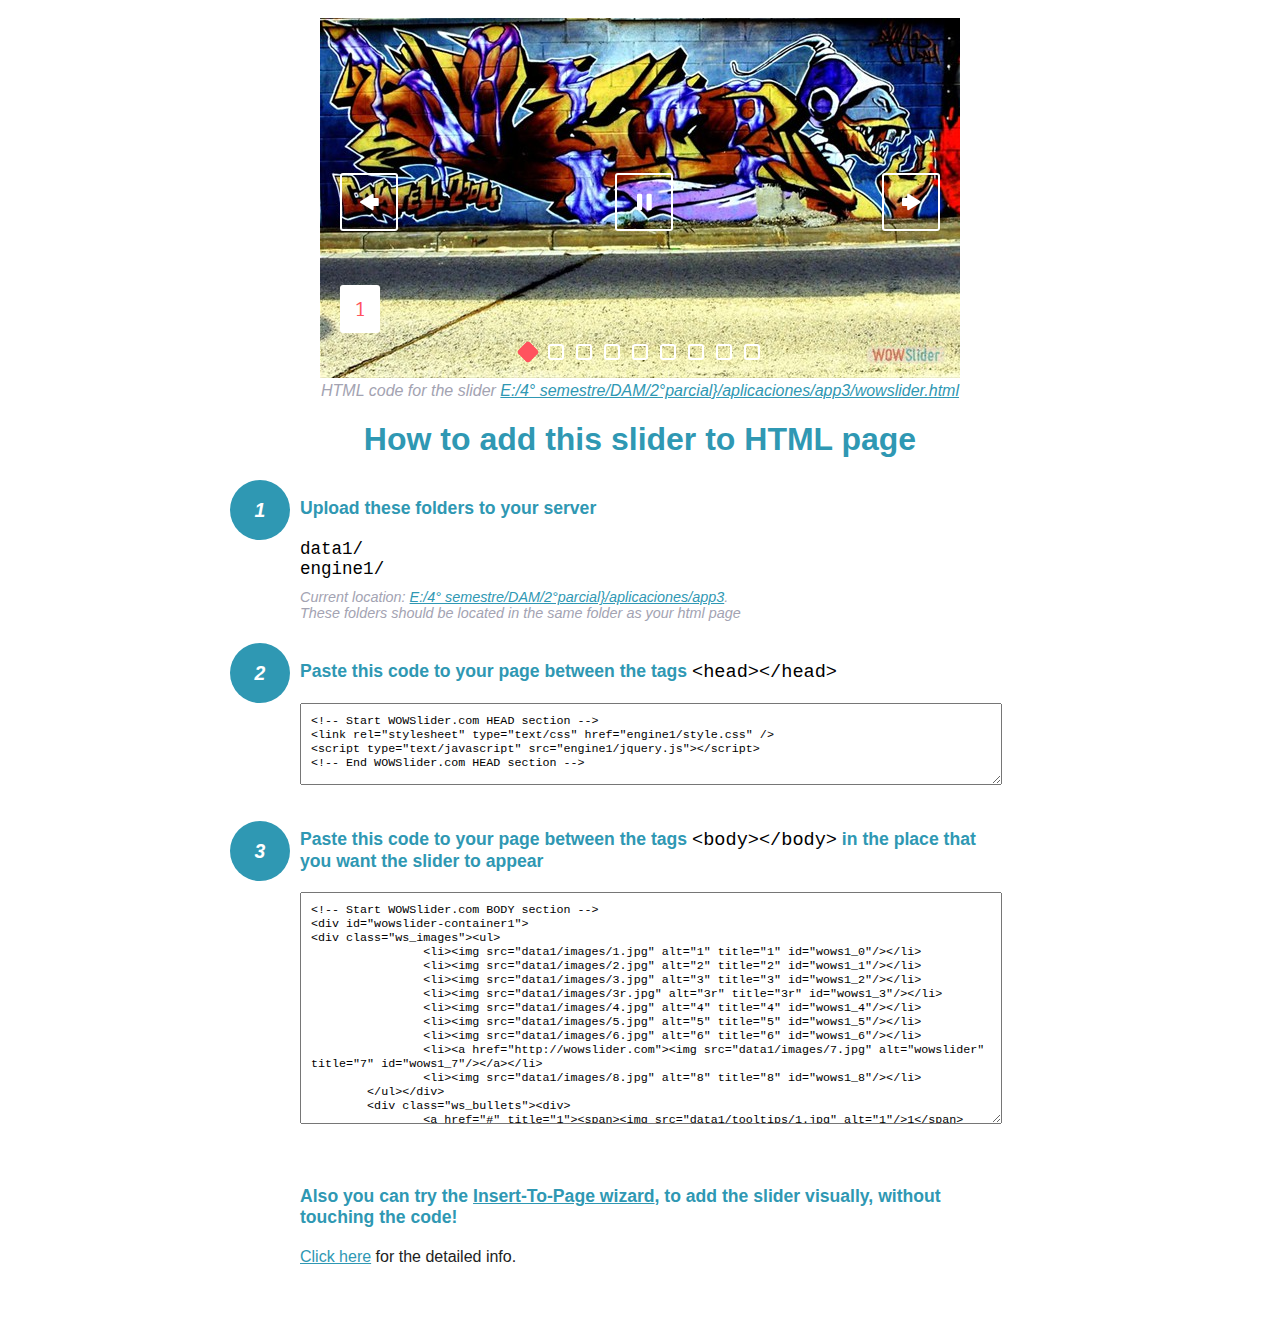
<file: wowslider-howto.html>
<!DOCTYPE html>
<html>
<head>
	<title>WOWSlider</title>
	<meta http-equiv="content-type" content="text/html; charset=utf-8" />
	<meta name="description" content="WOWSlider" />
	
	<!-- Start WOWSlider.com HEAD section --> <!-- add to the <head> of your page -->
	<link rel="stylesheet" type="text/css" href="engine1/style.css" />
	<script type="text/javascript" src="engine1/jquery.js"></script>
	<!-- End WOWSlider.com HEAD section -->


<style>
.instuction {
	font-family: sans-serif, Arial;
	display: block;
	margin: 0 auto;
	max-width: 820px;
	width: 100%;
	padding: 0 70px;
	color: #222;
	-webkit-box-sizing: border-box;
	-moz-box-sizing: border-box;
	box-sizing: border-box;
}
.instuction h1 img {
	max-width: 170px;
	vertical-align: middle;
	margin-bottom: 10px;
}
.instuction h1 {
	color: #2F98B3;
	text-align: center;
}
.instuction h2 {
	position: relative;
	font-size: 1.1em;
	color: #2F98B3;
	margin-bottom: 20px;
	margin-top: 40px;
}
.instuction h2 span.num {
	position: absolute;
	left: -70px;
	top: -18px;
	display: inline-block;
	vertical-align: middle;
	font-style: italic;
	font-size: 1.1em;
	width: 60px;
	height: 60px;
	line-height: 60px;
	text-align: center;
	background: #2F98B3;
	color: #fff;
	border-radius: 50%;
}
.instuction .mono {
	color: #000;
	font-family: monospace;
	font-size: 1.3em;
	font-weight: normal;
}
.instuction li.mono {
	font-size: 1.5em;
}

.instuction ul {
	font-size: 0.9em;
	margin-top: 0;
	padding-left: 0;
	list-style: none;
}
.instuction .note {
	color: #A3A3B2;
	font-style: italic;
	padding-top: 10px;
}
.instuction p.note {
	text-align: center;
	padding-top: 0;
	margin-top: 4px;
}
.instuction textarea {
	font-size: 0.9em;
	min-height: 60px;
	padding: 10px;
	margin: 0;
	overflow: auto;
	max-width: 100%;
	width: 100%;
}
.instuction a,
.instuction a:visited {
	color: #2F98B3;
}
</style>


</head>
<body style="margin:auto">

<br>

<!-- Start WOWSlider.com BODY section --> <!-- add to the <body> of your page -->
<div id="wowslider-container1">
<div class="ws_images"><ul>
		<li><img src="data1/images/1.jpg" alt="1" title="1" id="wows1_0"/></li>
		<li><img src="data1/images/2.jpg" alt="2" title="2" id="wows1_1"/></li>
		<li><img src="data1/images/3.jpg" alt="3" title="3" id="wows1_2"/></li>
		<li><img src="data1/images/3r.jpg" alt="3r" title="3r" id="wows1_3"/></li>
		<li><img src="data1/images/4.jpg" alt="4" title="4" id="wows1_4"/></li>
		<li><img src="data1/images/5.jpg" alt="5" title="5" id="wows1_5"/></li>
		<li><img src="data1/images/6.jpg" alt="6" title="6" id="wows1_6"/></li>
		<li><a href="http://wowslider.com"><img src="data1/images/7.jpg" alt="wowslider" title="7" id="wows1_7"/></a></li>
		<li><img src="data1/images/8.jpg" alt="8" title="8" id="wows1_8"/></li>
	</ul></div>
	<div class="ws_bullets"><div>
		<a href="#" title="1"><span><img src="data1/tooltips/1.jpg" alt="1"/>1</span></a>
		<a href="#" title="2"><span><img src="data1/tooltips/2.jpg" alt="2"/>2</span></a>
		<a href="#" title="3"><span><img src="data1/tooltips/3.jpg" alt="3"/>3</span></a>
		<a href="#" title="3r"><span><img src="data1/tooltips/3r.jpg" alt="3r"/>4</span></a>
		<a href="#" title="4"><span><img src="data1/tooltips/4.jpg" alt="4"/>5</span></a>
		<a href="#" title="5"><span><img src="data1/tooltips/5.jpg" alt="5"/>6</span></a>
		<a href="#" title="6"><span><img src="data1/tooltips/6.jpg" alt="6"/>7</span></a>
		<a href="#" title="7"><span><img src="data1/tooltips/7.jpg" alt="7"/>8</span></a>
		<a href="#" title="8"><span><img src="data1/tooltips/8.jpg" alt="8"/>9</span></a>
	</div></div><div class="ws_script" style="position:absolute;left:-99%"><a href="http://wowslider.com">wowslider.com</a> by WOWSlider.com v8.7</div>
<div class="ws_shadow"></div>
</div>	
<script type="text/javascript" src="engine1/wowslider.js"></script>
<script type="text/javascript" src="engine1/script.js"></script>
<!-- End WOWSlider.com BODY section -->


<div class="instuction">
	<p class="note">HTML code for the slider <a href="file:///E:/4° semestre/DAM/2°parcial}/aplicaciones/app3/wowslider.html">E:/4° semestre/DAM/2°parcial}/aplicaciones/app3/wowslider.html</a></p>

	<h1>
		How to add this slider to HTML page
	</h1>

	<h2><span class="num">1</span> Upload these folders to your server</h2>
	<ul>
		<li class="mono">data1/</li>
		<li class="mono">engine1/</li>
		<li class="note">Current location: <a href="file:///E:/4° semestre/DAM/2°parcial}/aplicaciones/app3">E:/4° semestre/DAM/2°parcial}/aplicaciones/app3</a>. <br>These folders should be located in the same folder as your html page</li>
	</ul>

	<h2><span class="num">2</span> Paste this code to your page between the tags <span class="mono">&lt;head&gt;&lt;/head&gt;</span></h2>
	<textarea onclick="this.select()">&lt;!-- Start WOWSlider.com HEAD section --&gt;
&lt;link rel=&quot;stylesheet&quot; type=&quot;text/css&quot; href=&quot;engine1/style.css&quot; /&gt;
&lt;script type=&quot;text/javascript&quot; src=&quot;engine1/jquery.js&quot;&gt;&lt;/script&gt;
&lt;!-- End WOWSlider.com HEAD section --&gt;</textarea>


	<h2><span class="num" style="top: -8px;">3</span> Paste this code to your page between the tags <span class="mono">&lt;body&gt;&lt;/body&gt;</span> in the place that you want the slider to appear</h2>
	<textarea onclick="this.select()" rows="15">&lt;!-- Start WOWSlider.com BODY section --&gt;
&lt;div id=&quot;wowslider-container1&quot;&gt;
&lt;div class=&quot;ws_images&quot;&gt;&lt;ul&gt;
		&lt;li&gt;&lt;img src=&quot;data1/images/1.jpg&quot; alt=&quot;1&quot; title=&quot;1&quot; id=&quot;wows1_0&quot;/&gt;&lt;/li&gt;
		&lt;li&gt;&lt;img src=&quot;data1/images/2.jpg&quot; alt=&quot;2&quot; title=&quot;2&quot; id=&quot;wows1_1&quot;/&gt;&lt;/li&gt;
		&lt;li&gt;&lt;img src=&quot;data1/images/3.jpg&quot; alt=&quot;3&quot; title=&quot;3&quot; id=&quot;wows1_2&quot;/&gt;&lt;/li&gt;
		&lt;li&gt;&lt;img src=&quot;data1/images/3r.jpg&quot; alt=&quot;3r&quot; title=&quot;3r&quot; id=&quot;wows1_3&quot;/&gt;&lt;/li&gt;
		&lt;li&gt;&lt;img src=&quot;data1/images/4.jpg&quot; alt=&quot;4&quot; title=&quot;4&quot; id=&quot;wows1_4&quot;/&gt;&lt;/li&gt;
		&lt;li&gt;&lt;img src=&quot;data1/images/5.jpg&quot; alt=&quot;5&quot; title=&quot;5&quot; id=&quot;wows1_5&quot;/&gt;&lt;/li&gt;
		&lt;li&gt;&lt;img src=&quot;data1/images/6.jpg&quot; alt=&quot;6&quot; title=&quot;6&quot; id=&quot;wows1_6&quot;/&gt;&lt;/li&gt;
		&lt;li&gt;&lt;a href=&quot;http://wowslider.com&quot;&gt;&lt;img src=&quot;data1/images/7.jpg&quot; alt=&quot;wowslider&quot; title=&quot;7&quot; id=&quot;wows1_7&quot;/&gt;&lt;/a&gt;&lt;/li&gt;
		&lt;li&gt;&lt;img src=&quot;data1/images/8.jpg&quot; alt=&quot;8&quot; title=&quot;8&quot; id=&quot;wows1_8&quot;/&gt;&lt;/li&gt;
	&lt;/ul&gt;&lt;/div&gt;
	&lt;div class=&quot;ws_bullets&quot;&gt;&lt;div&gt;
		&lt;a href=&quot;#&quot; title=&quot;1&quot;&gt;&lt;span&gt;&lt;img src=&quot;data1/tooltips/1.jpg&quot; alt=&quot;1&quot;/&gt;1&lt;/span&gt;&lt;/a&gt;
		&lt;a href=&quot;#&quot; title=&quot;2&quot;&gt;&lt;span&gt;&lt;img src=&quot;data1/tooltips/2.jpg&quot; alt=&quot;2&quot;/&gt;2&lt;/span&gt;&lt;/a&gt;
		&lt;a href=&quot;#&quot; title=&quot;3&quot;&gt;&lt;span&gt;&lt;img src=&quot;data1/tooltips/3.jpg&quot; alt=&quot;3&quot;/&gt;3&lt;/span&gt;&lt;/a&gt;
		&lt;a href=&quot;#&quot; title=&quot;3r&quot;&gt;&lt;span&gt;&lt;img src=&quot;data1/tooltips/3r.jpg&quot; alt=&quot;3r&quot;/&gt;4&lt;/span&gt;&lt;/a&gt;
		&lt;a href=&quot;#&quot; title=&quot;4&quot;&gt;&lt;span&gt;&lt;img src=&quot;data1/tooltips/4.jpg&quot; alt=&quot;4&quot;/&gt;5&lt;/span&gt;&lt;/a&gt;
		&lt;a href=&quot;#&quot; title=&quot;5&quot;&gt;&lt;span&gt;&lt;img src=&quot;data1/tooltips/5.jpg&quot; alt=&quot;5&quot;/&gt;6&lt;/span&gt;&lt;/a&gt;
		&lt;a href=&quot;#&quot; title=&quot;6&quot;&gt;&lt;span&gt;&lt;img src=&quot;data1/tooltips/6.jpg&quot; alt=&quot;6&quot;/&gt;7&lt;/span&gt;&lt;/a&gt;
		&lt;a href=&quot;#&quot; title=&quot;7&quot;&gt;&lt;span&gt;&lt;img src=&quot;data1/tooltips/7.jpg&quot; alt=&quot;7&quot;/&gt;8&lt;/span&gt;&lt;/a&gt;
		&lt;a href=&quot;#&quot; title=&quot;8&quot;&gt;&lt;span&gt;&lt;img src=&quot;data1/tooltips/8.jpg&quot; alt=&quot;8&quot;/&gt;9&lt;/span&gt;&lt;/a&gt;
	&lt;/div&gt;&lt;/div&gt;&lt;div class=&quot;ws_script&quot; style=&quot;position:absolute;left:-99%&quot;&gt;&lt;a href=&quot;http://wowslider.com&quot;&gt;wowslider.com&lt;/a&gt; by WOWSlider.com v8.7&lt;/div&gt;
&lt;div class=&quot;ws_shadow&quot;&gt;&lt;/div&gt;
&lt;/div&gt;	
&lt;script type=&quot;text/javascript&quot; src=&quot;engine1/wowslider.js&quot;&gt;&lt;/script&gt;
&lt;script type=&quot;text/javascript&quot; src=&quot;engine1/script.js&quot;&gt;&lt;/script&gt;
&lt;!-- End WOWSlider.com BODY section --&gt;</textarea>

<br><br>
<h2>Also you can try the <a href="http://wowslider.com/help/add-wowslider-to-page-2.html" target="_blank">Insert-To-Page wizard</a>, to add the slider visually, without touching the code!</h2>
<p>
	<a href="http://wowslider.com/help/add-wowslider-to-page-2.html" target="_blank">Click here</a> for the detailed info.
</p>
</div>

<br><br>
</body>
</html>
</file>
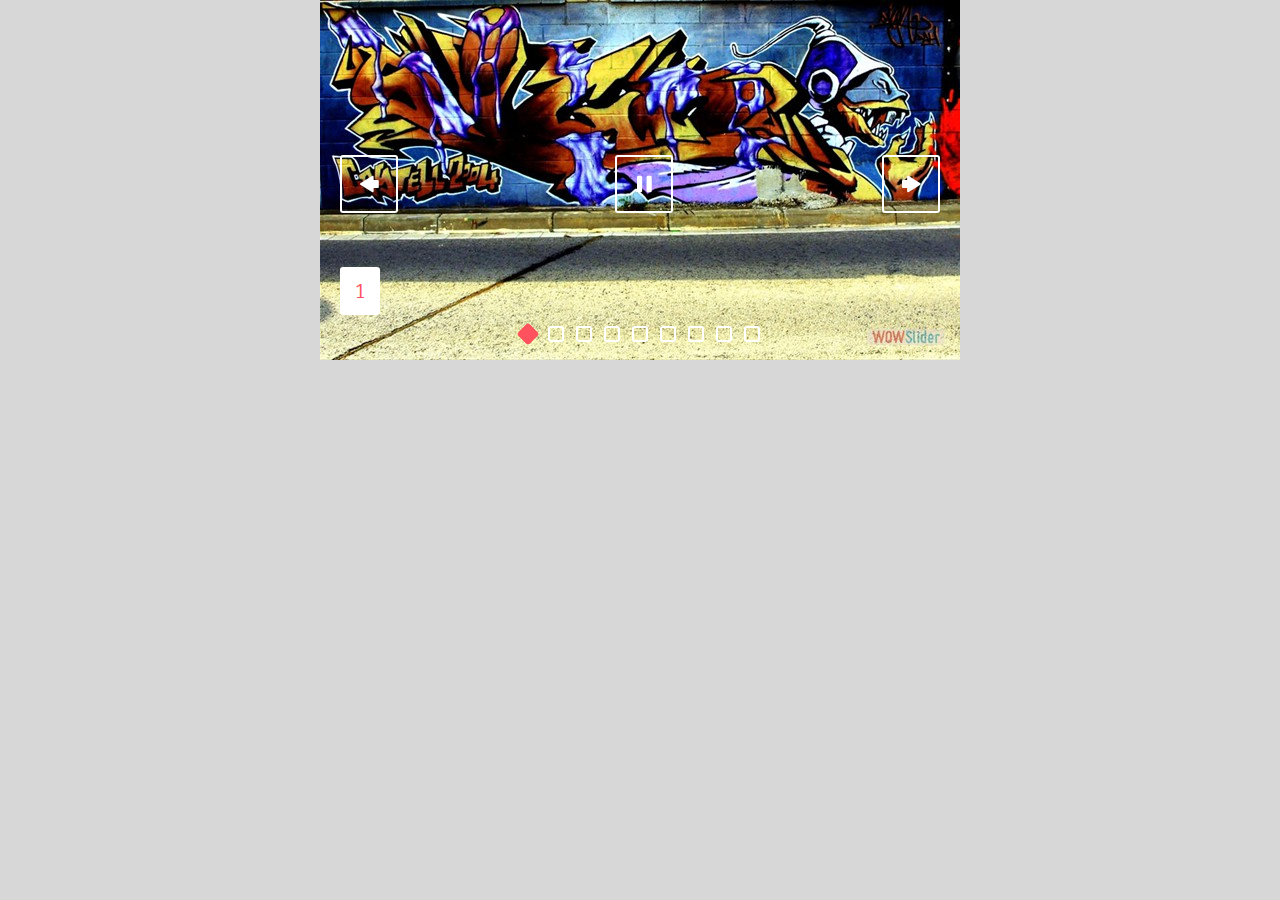
<file: wowslider.html>
<!DOCTYPE html>
<html>
<head>
	<title>Wowslider</title>
	<meta http-equiv="content-type" content="text/html; charset=utf-8" />
	<meta name="description" content="Made with WOW Slider - Create beautiful, responsive image sliders in a few clicks. Awesome skins and animations. Wowslider.com" />
	
	<!-- Start WOWSlider.com HEAD section --> <!-- add to the <head> of your page -->
	<link rel="stylesheet" type="text/css" href="engine1/style.css" />
	<script type="text/javascript" src="engine1/jquery.js"></script>
	<!-- End WOWSlider.com HEAD section -->

</head>
<body style="background-color:#d7d7d7;margin:auto">
	
	<!-- Start WOWSlider.com BODY section --> <!-- add to the <body> of your page -->
	<div id="wowslider-container1">
	<div class="ws_images"><ul>
		<li><img src="data1/images/1.jpg" alt="1" title="1" id="wows1_0"/></li>
		<li><img src="data1/images/2.jpg" alt="2" title="2" id="wows1_1"/></li>
		<li><img src="data1/images/3.jpg" alt="3" title="3" id="wows1_2"/></li>
		<li><img src="data1/images/3r.jpg" alt="3r" title="3r" id="wows1_3"/></li>
		<li><img src="data1/images/4.jpg" alt="4" title="4" id="wows1_4"/></li>
		<li><img src="data1/images/5.jpg" alt="5" title="5" id="wows1_5"/></li>
		<li><img src="data1/images/6.jpg" alt="6" title="6" id="wows1_6"/></li>
		<li><a href="http://wowslider.com"><img src="data1/images/7.jpg" alt="wowslider" title="7" id="wows1_7"/></a></li>
		<li><img src="data1/images/8.jpg" alt="8" title="8" id="wows1_8"/></li>
	</ul></div>
	<div class="ws_bullets"><div>
		<a href="#" title="1"><span><img src="data1/tooltips/1.jpg" alt="1"/>1</span></a>
		<a href="#" title="2"><span><img src="data1/tooltips/2.jpg" alt="2"/>2</span></a>
		<a href="#" title="3"><span><img src="data1/tooltips/3.jpg" alt="3"/>3</span></a>
		<a href="#" title="3r"><span><img src="data1/tooltips/3r.jpg" alt="3r"/>4</span></a>
		<a href="#" title="4"><span><img src="data1/tooltips/4.jpg" alt="4"/>5</span></a>
		<a href="#" title="5"><span><img src="data1/tooltips/5.jpg" alt="5"/>6</span></a>
		<a href="#" title="6"><span><img src="data1/tooltips/6.jpg" alt="6"/>7</span></a>
		<a href="#" title="7"><span><img src="data1/tooltips/7.jpg" alt="7"/>8</span></a>
		<a href="#" title="8"><span><img src="data1/tooltips/8.jpg" alt="8"/>9</span></a>
	</div></div><div class="ws_script" style="position:absolute;left:-99%"><a href="http://wowslider.com">wowslider.com</a> by WOWSlider.com v8.7</div>
	<div class="ws_shadow"></div>
	</div>	
	<script type="text/javascript" src="engine1/wowslider.js"></script>
	<script type="text/javascript" src="engine1/script.js"></script>
	<!-- End WOWSlider.com BODY section -->

</body>
</html>
</file>
<file: engine1/style.css>
/*
 *	generated by WOW Slider 8.7
 *	template Rhomb
 */
@import url(https://fonts.googleapis.com/css?family=Bitter);
@font-face {
  font-family: 'ws-ctrl-rhomb';
  src: url('ws-ctrl-rhomb.eot');
  src: url('ws-ctrl-rhomb.eot#iefix') format('embedded-opentype'),
       url('ws-ctrl-rhomb.svg#ws-ctrl-rhomb') format('svg');
  font-weight: normal;
  font-style: normal;
}
@font-face {
  font-family: 'ws-ctrl-rhomb';
  src: url('[data-uri]') format('woff'),
       url('[data-uri]') format('truetype');
}
#wowslider-container1 { 
	display: table;
	zoom: 1; 
	position: relative;
	width: 100%;
	max-width: 640px;
	max-height:360px;
	margin:0px auto 0px;
	z-index:90;
	text-align:left; /* reset align=center */
	font-size: 10px;
	text-shadow: none; /* fix some user styles */

	/* reset box-sizing (to boostrap friendly) */
	-webkit-box-sizing: content-box;
	-moz-box-sizing: content-box;
	box-sizing: content-box; 
}
* html #wowslider-container1{ width:640px }
#wowslider-container1 .ws_images ul{
	position:relative;
	width: 10000%; 
	height:100%;
	left:0;
	list-style:none;
	margin:0;
	padding:0;
	border-spacing:0;
	overflow: visible;
	/*table-layout:fixed;*/
}
#wowslider-container1 .ws_images ul li{
	position: relative;
	width:1%;
	height:100%;
	line-height:0; /*opera*/
	overflow: hidden;
	float:left;
	/*font-size:0;*/
	padding:0 0 0 0 !important;
	margin:0 0 0 0 !important;
}

#wowslider-container1 .ws_images{
	position: relative;
	left:0;
	top:0;
	height:100%;
	max-height:360px;
	max-width: 640px;
	vertical-align: top;
	border:none;
	overflow: hidden;
}
#wowslider-container1 .ws_images ul a{
	width:100%;
	height:100%;
	max-height:360px;
	display:block;
	color:transparent;
}
#wowslider-container1 img{
	max-width: none !important;
}
#wowslider-container1 .ws_images .ws_list img,
#wowslider-container1 .ws_images > div > img{
	width:100%;
	border:none 0;
	max-width: none;
	padding:0;
	margin:0;
}
#wowslider-container1 .ws_images > div > img {
	max-height:360px;
}

#wowslider-container1 .ws_images iframe {
	position: absolute;
	z-index: -1;
}

#wowslider-container1 .ws-title > div {
	display: inline-block !important;
}

#wowslider-container1 a{ 
	text-decoration: none; 
	outline: none; 
	border: none; 
}

#wowslider-container1  .ws_bullets { 
	float: left;
	position:absolute;
	z-index:70;
}
#wowslider-container1  .ws_bullets div{
	position:relative;
	float:left;
	font-size: 0px;
}
/* compatibility with Joomla styles */
#wowslider-container1  .ws_bullets a {
	line-height: 0;
}

#wowslider-container1  .ws_script{
	display:none;
}
#wowslider-container1 sound, 
#wowslider-container1 object{
	position:absolute;
}

/* prevent some of users reset styles */
#wowslider-container1 .ws_effect {
	position: static;
	width: 100%;
	height: 100%;
}

#wowslider-container1 .ws_photoItem {
	border: 2em solid #fff;
	margin-left: -2em;
	margin-top: -2em;
}
#wowslider-container1 .ws_cube_side {
	background: #A6A5A9;
}


#wowslider-container1.ws_gestures {
	cursor: -webkit-grab;
	cursor: -moz-grab;
	cursor: url("[data-uri]"), move;
}
#wowslider-container1.ws_gestures.ws_grabbing {
	cursor: -webkit-grabbing;
	cursor: -moz-grabbing;
	cursor: url("[data-uri]"), move;
}

/* hide controls when video start play */
#wowslider-container1.ws_video_playing .ws_bullets,
#wowslider-container1.ws_video_playing .ws_fullscreen,
#wowslider-container1.ws_video_playing .ws_next,
#wowslider-container1.ws_video_playing .ws_prev {
	display: none;
}


/* youtube/vimeo buttons */
#wowslider-container1 .ws_video_btn {
	position: absolute;
	display: none;
	cursor: pointer;
	top: 0;
	left: 0;
	width: 100%;
	height: 100%;
	z-index: 55;
}
#wowslider-container1 .ws_video_btn.ws_youtube,
#wowslider-container1 .ws_video_btn.ws_vimeo {
	display: block;
}
#wowslider-container1 .ws_video_btn div {
	position: absolute;
	background-image: url(./playvideo.png);
	background-size: 200%;
	top: 50%;
	left: 50%;
	width: 7em;
	height: 5em;
	margin-left: -3.5em;
	margin-top: -2.5em;
}
#wowslider-container1 .ws_video_btn.ws_youtube div {
	background-position: 0 0;
}
#wowslider-container1 .ws_video_btn.ws_youtube:hover div {
	background-position: 100% 0;
}
#wowslider-container1 .ws_video_btn.ws_vimeo div {
	background-position: 0 100%;
}
#wowslider-container1 .ws_video_btn.ws_vimeo:hover div {
	background-position: 100% 100%;
}

#wowslider-container1 .ws_playpause.ws_hide {
	display: none !important;
}
/* bullets */
#wowslider-container1  .ws_bullets { 
	padding: 0px; 
}
#wowslider-container1 .ws_bullets a { 
	position:relative;
	display: inline-block;
	width: 0;
	margin: 3px 6px;
	padding: 8px;
} 
#wowslider-container1 .ws_bullets a > span {
	position:absolute;
	display: block;
	top:0;
	right: 0;
	height:100%;
	width:100%;
	border-radius: 3px;
	box-shadow: inset 0 0 0 2px #fff;

	-webkit-transition: background 200ms ease-in-out, -webkit-transform 200ms ease-in-out, box-shadow 200ms ease-in-out;
	transition: background 200ms ease-in-out, transform 200ms ease-in-out, -webkit-transform 200ms ease-in-out, box-shadow 200ms ease-in-out;
}

#wowslider-container1 .ws_bullets a.ws_overbull > span,
#wowslider-container1 .ws_bullets a.ws_selbull > span {
	-webkit-transform: rotate(45deg);
	transform: rotate(45deg);
	background: #ff525e;
	box-shadow: inset 0 0 0 2px #ff525e;
}




/* play/pause, arrows */
#wowslider-container1 a.ws_next,
#wowslider-container1 a.ws_prev,
#wowslider-container1 .ws_playpause {
	position:absolute;
	font: 2em "ws-ctrl-rhomb";
	width: 2.9em;
	height: 2.9em;
	top:50%;
	border-radius: 0.15em;
	
	margin-top: -1.25em;
	color: #ffffff;
	z-index: 100;

	box-shadow: inset 0 0 0 2px #fff;

	-webkit-transition: background 200ms ease-in-out, -webkit-transform 200ms ease-in-out, box-shadow 200ms ease-in-out;
	transition: background 200ms ease-in-out, transform 200ms ease-in-out, -webkit-transform 200ms ease-in-out, box-shadow 200ms ease-in-out;
}
#wowslider-container1 a.ws_next {
	right: 20px;
}
#wowslider-container1 a.ws_prev {
	left: 20px;
}
#wowslider-container1 .ws_playpause {
	left:50%;
	margin-left:-1.25em;
}

#wowslider-container1 a.ws_next:hover,
#wowslider-container1 a.ws_prev:hover,
#wowslider-container1 .ws_playpause:hover {
	background: #ff525e;
	box-shadow: inset 0 0 0 2px #ff525e;

	-webkit-transform: rotate(45deg);
	transform: rotate(45deg);
}


#wowslider-container1 a.ws_next > span,
#wowslider-container1 a.ws_prev > span,
#wowslider-container1 .ws_playpause > span {
	display: block;
	-webkit-transition: -webkit-transform 200ms ease-in-out;
	transition: transform 200ms ease-in-out, -webkit-transform 200ms ease-in-out;
}
#wowslider-container1 a.ws_next:hover > span,
#wowslider-container1 a.ws_prev:hover > span,
#wowslider-container1 .ws_playpause:hover > span {
	-webkit-transform: rotate(-45deg);
	transform: rotate(-45deg);
}

#wowslider-container1 a.ws_next > span:before,
#wowslider-container1 a.ws_prev > span:before,
#wowslider-container1 .ws_playpause > span:before {
	display: block;
	text-align: center;
	line-height: 2.9em;
	line-height: 3.2em\9; /* ie9 hack */
	height:100%;
}
/* IE10+ hacks */
_:-ms-input-placeholder, :root #wowslider-container1 a.ws_next > span:before {line-height: 3.2em;}
_:-ms-input-placeholder, :root #wowslider-container1 a.ws_prev > span:before {line-height: 3.2em;}
_:-ms-input-placeholder, :root #wowslider-container1 a.ws_playpause > span:before {line-height: 3.2em;}

#wowslider-container1 .ws_play > span:before {
	content:"\e800";
}
#wowslider-container1 .ws_pause > span:before {
	content:"\e801";
}
#wowslider-container1 a.ws_next > span:before {
	content:'\e803';
}
#wowslider-container1 a.ws_prev > span:before {
	content:'\e802';
}/* bottom center */
#wowslider-container1  .ws_bullets {
	bottom:1.5em;
	left:50%;
}
#wowslider-container1  .ws_bullets div{
	left:-50%;
}#wowslider-container1 .ws-title{
	font: 1em 'Bitter', serif;
	position: absolute;
	left: 20px;
	margin-right:10em;
	z-index: 50;
	bottom: 45px;
	top: auto;
	opacity: 1;
}
#wowslider-container1 .ws-title div,#wowslider-container1 .ws-title span{
	display:inline-block;
	padding: 0.6em 0.8em;
}
#wowslider-container1 .ws-title div{
	display:block;
	margin-top:0.5em;
	font-size: 1.3em;
	background-color: #ff525e;
	color: #fff;
	border-radius: 0.18em;
}
#wowslider-container1 .ws-title span{
	text-transform: uppercase;	
	border-radius: 0.15em;
	font-size: 2em;
	background-color: #fff;
	color: #ff525e;
}#wowslider-container1 .ws_images > ul{
	animation: wsBasic 36s infinite;
	-moz-animation: wsBasic 36s infinite;
	-webkit-animation: wsBasic 36s infinite;
}
@keyframes wsBasic{0%{left:-0%} 5.56%{left:-0%} 11.11%{left:-100%} 16.67%{left:-100%} 22.22%{left:-200%} 27.78%{left:-200%} 33.33%{left:-300%} 38.89%{left:-300%} 44.44%{left:-400%} 50%{left:-400%} 55.56%{left:-500%} 61.11%{left:-500%} 66.67%{left:-600%} 72.22%{left:-600%} 77.78%{left:-700%} 83.33%{left:-700%} 88.89%{left:-800%} 94.44%{left:-800%} }
@-moz-keyframes wsBasic{0%{left:-0%} 5.56%{left:-0%} 11.11%{left:-100%} 16.67%{left:-100%} 22.22%{left:-200%} 27.78%{left:-200%} 33.33%{left:-300%} 38.89%{left:-300%} 44.44%{left:-400%} 50%{left:-400%} 55.56%{left:-500%} 61.11%{left:-500%} 66.67%{left:-600%} 72.22%{left:-600%} 77.78%{left:-700%} 83.33%{left:-700%} 88.89%{left:-800%} 94.44%{left:-800%} }
@-webkit-keyframes wsBasic{0%{left:-0%} 5.56%{left:-0%} 11.11%{left:-100%} 16.67%{left:-100%} 22.22%{left:-200%} 27.78%{left:-200%} 33.33%{left:-300%} 38.89%{left:-300%} 44.44%{left:-400%} 50%{left:-400%} 55.56%{left:-500%} 61.11%{left:-500%} 66.67%{left:-600%} 72.22%{left:-600%} 77.78%{left:-700%} 83.33%{left:-700%} 88.89%{left:-800%} 94.44%{left:-800%} }

#wowslider-container1 .ws_bullets  a img{
	position:absolute;
	display:block;
	text-indent:0;
	bottom:15px;
	left:-43px;
	visibility:hidden;
	max-width:none;
    border: 2px solid #fff;
}
#wowslider-container1 .ws_bullets a:hover img{
	visibility:visible;
}

#wowslider-container1 .ws_bulframe div div{
	height:48px;
	overflow:visible;
	position:relative;
}
#wowslider-container1 .ws_bulframe div {
	left:0;
	overflow:hidden;
	position:relative;
	width:85px;
}
#wowslider-container1  .ws_bullets .ws_bulframe{
	position:absolute;
	display:none;
	bottom:25px;
	margin-left:8px;
	cursor:pointer;
    border: 2px solid #fff;

	/* fixed bulframe hidding in Chrome */
	-webkit-transform: translateZ(0);
	-ms-transform: translateZ(0);
	-o-transform: translateZ(0);
	transform: translateZ(0);
}#wowslider-container1 .ws_bulframe div div{
	height: auto;
}

@media all and (max-width:760px) {
	#wowslider-container1 .ws_fullscreen {
		display: block;
	}
}
@media all and (max-width:400px){
	#wowslider-container1 .ws_controls,
	#wowslider-container1 .ws_bullets,
	#wowslider-container1 .ws_thumbs{
		display: none
	}
}
</file>
